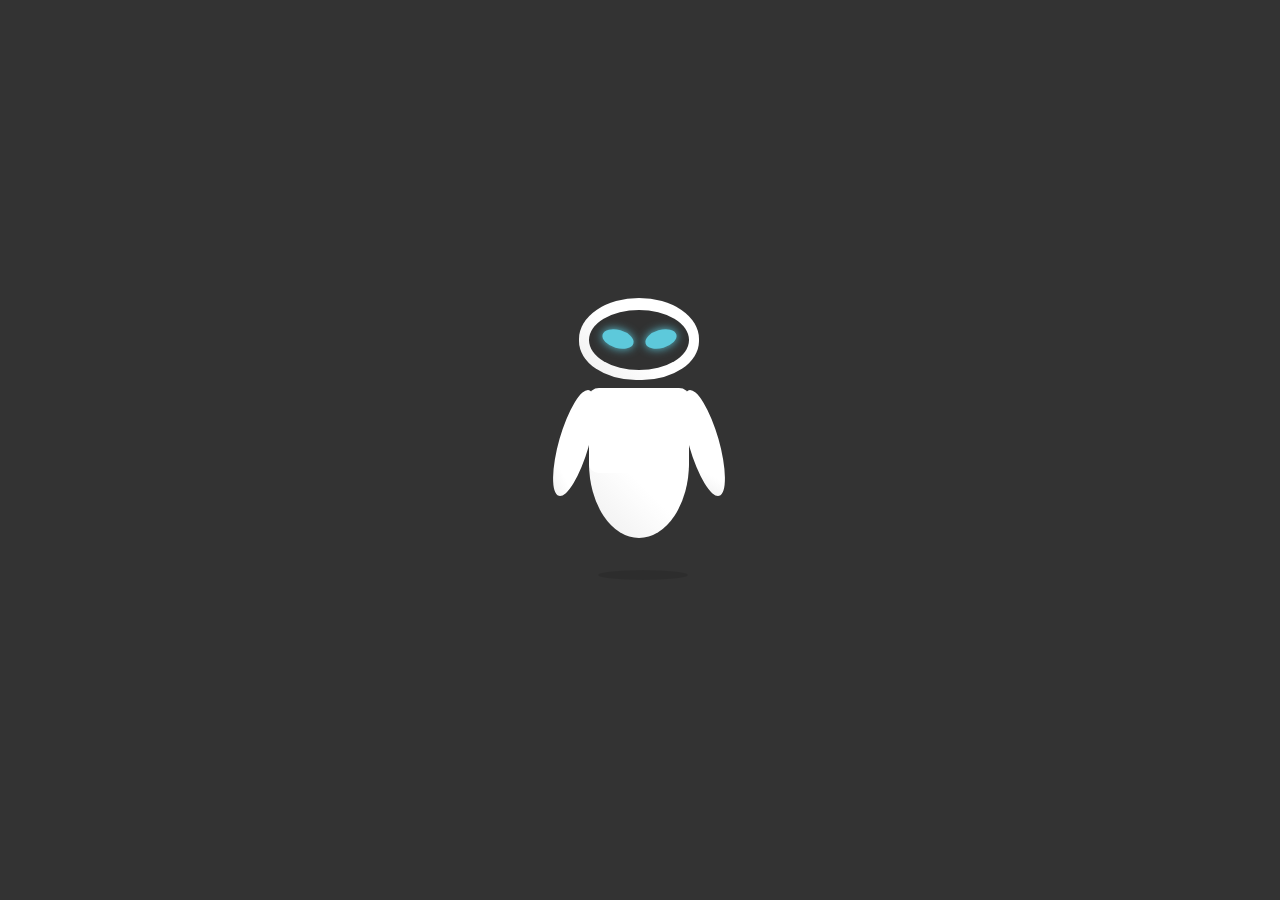
<file: eva/index.html>
<!DOCTYPE html>
<html >
<head>
  <meta charset="UTF-8">
  <title>Eva 03</title>
  
  
  <link rel='stylesheet prefetch' href='css/amqnzv.css'>
<link rel='stylesheet prefetch' href='css/jrawnb.css'>

      <link rel="stylesheet" href="css/style.css">

  
</head>

<body>
  <div class="background">
  <div class="eve">
    <div class="head">
      <div class="face">
        <div class="eye eye-left"></div>
        <div class="eye eye-right"></div>
      </div>
    </div>
    <div class="body">
      <div class="arm arm-left"></div>
      <div class="arm arm-right"></div>
    </div>
  </div>
  <div class="shadow"></div>
</div>
  
  
</body>
</html>
</file>
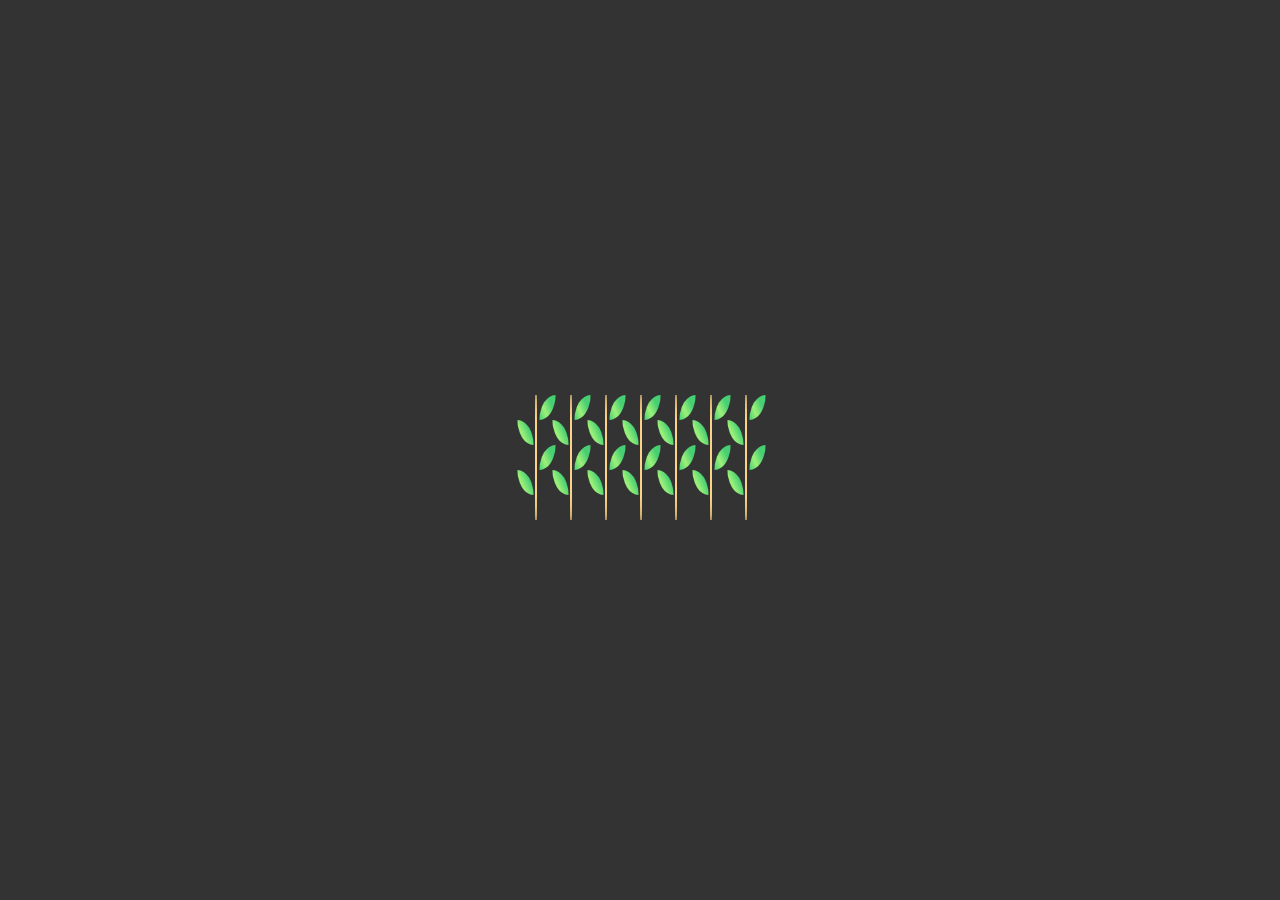
<file: gameloader/index.html>
<!DOCTYPE html>
<html >
<head>
  <meta charset="UTF-8">
  <title>game loader</title>
  
  
  <link rel='stylesheet prefetch' href='css/jrawnb.css'>

      <link rel="stylesheet" href="css/style.css">

  
</head>

<body>
  
<div class="background">
  <div class="cable">
    <div class="leaf leaf-1"></div>
    <div class="leaf leaf-2"></div>
    <div class="leaf leaf-3"></div>
    <div class="leaf leaf-4"></div>
  </div>
  <div class="cable cable-2">
    <div class="leaf leaf-1"></div>
    <div class="leaf leaf-2"></div>
    <div class="leaf leaf-3"></div>
    <div class="leaf leaf-4"></div>
  </div>
  <div class="cable cable-3">
    <div class="leaf leaf-1"></div>
    <div class="leaf leaf-2"></div>
    <div class="leaf leaf-3"></div>
    <div class="leaf leaf-4"></div>
  </div>
  <div class="cable cable-4">
    <div class="leaf leaf-1"></div>
    <div class="leaf leaf-2"></div>
    <div class="leaf leaf-3"></div>
    <div class="leaf leaf-4"></div>
  </div>
  <div class="cable cable-5">
    <div class="leaf leaf-1"></div>
    <div class="leaf leaf-2"></div>
    <div class="leaf leaf-3"></div>
    <div class="leaf leaf-4"></div>
  </div>
  <div class="cable cable-6">
    <div class="leaf leaf-1"></div>
    <div class="leaf leaf-2"></div>
    <div class="leaf leaf-3"></div>
    <div class="leaf leaf-4"></div>
  </div>
  <div class="cable cable-7">
    <div class="leaf leaf-1"></div>
    <div class="leaf leaf-2"></div>
    <div class="leaf leaf-3"></div>
    <div class="leaf leaf-4"></div>
  </div>
</div>
  
  
</body>
</html>
</file>
<file: eva/css/amqnzv.css>
.background {
  position: relative;
  margin: 0px auto;
  width: 200px;
  height: 350px;
}
.eve {
  position: absolute;
  top: 5%;
  left: 17%;
}
.head {
  position: absolute;
  top: 5px;
  left: 5px;
  width: 120px;
  height: 82px;
  border-radius: 100% 100% 95% 95%;
  background: linear-gradient(45deg, #eee, #fff, #fff 90%);
}
.face {
  position: absolute;
  top: 12px;
  left: 10px;
  width: 100px;
  height: 60px;
  border-radius: 50%;
  background: #313131;
}
.eye {
  width: 32px;
  height: 18px;
  background: #5DC9DB;
  border-radius: 50%;
  box-shadow: 0px 0px 10px #5DC9DB;
}
.eye-left{
  position: absolute;
  top: 20px;
  left: 13px;
  transform: rotate(16deg);
}
.eye-right {
  position: absolute;
  top: 20px;
  left: 56px;
  transform: rotate(-16deg);
}
.body {
  position: absolute;
  top: 95px;
  left: 15px;
  width: 100px;
  height: 150px;
  border-radius: 50%;
  background: linear-gradient(45deg, #eee, #fff, #fff 85%);
}
.body::before {
  position: absolute;
  width: 100px;
  height: 85px;
  background: #fff;
  border-radius: 10%;
  content:"";
}
.arm {
  width: 30px;
  height: 110px;
  border-radius: 50%;
  background: linear-gradient(45deg, #eee, #fff, #fff 50%);
}
.arm-right {
  position: absolute;
  left: 100px;
  transform: rotate(-16deg);
}
.arm-left {
  position: absolute;
  left: -30px;
  transform: rotate(16deg);
}
.shadow {
  position: absolute;
  top: 295px;
  left: 29%;
  width: 90px;
  height: 10px;
  background: #000;
  border-radius: 50%;
  opacity: 0.1;
}
</file>
<file: eva/css/jrawnb.css>
html, body {
  background: #333;
  background-repeat: no-repeat;
  background-size: contain;
  background-position: center center;
  display: -webkit-box;
  display: -webkit-flex;
  display: -ms-flexbox;
  display: flex;
  -webkit-box-orient: vertical;
  -webkit-box-direction: normal;
  -webkit-flex-direction: column;
      -ms-flex-direction: column;
          flex-direction: column;
  -webkit-box-pack: center;
  -webkit-justify-content: center;
      -ms-flex-pack: center;
          justify-content: center;
  -webkit-box-align: center;
  -webkit-align-items: center;
      -ms-flex-align: center;
          align-items: center;
  width: 100%;
  height: 100%;
  margin: 0;
  padding: 0;
}
*, *:before, *:after {
  box-sizing: border-box;
  position: relative;
}
</file>
<file: eva/css/style.css>
.eve {
  -webkit-animation-name: up;
          animation-name: up;
  -webkit-animation-duration: 0.4s;
          animation-duration: 0.4s;
  -webkit-animation-iteration-count: infinite;
          animation-iteration-count: infinite;
  -webkit-animation-timing-function: ease-in-out;
          animation-timing-function: ease-in-out;
  -webkit-animation-direction: alternate;
          animation-direction: alternate;
}

.shadow {
  -webkit-animation-name: shadow;
          animation-name: shadow;
  -webkit-animation-duration: 0.4s;
          animation-duration: 0.4s;
  -webkit-animation-iteration-count: infinite;
          animation-iteration-count: infinite;
  -webkit-animation-timing-function: ease-in-out;
          animation-timing-function: ease-in-out;
  -webkit-animation-direction: alternate;
          animation-direction: alternate;
}

.arm-left {
  -webkit-animation-name: arm-left;
          animation-name: arm-left;
  -webkit-animation-duration: 0.4s;
          animation-duration: 0.4s;
  -webkit-animation-iteration-count: infinite;
          animation-iteration-count: infinite;
  -webkit-animation-timing-function: ease-in-out;
          animation-timing-function: ease-in-out;
  -webkit-animation-direction: alternate;
          animation-direction: alternate;
}

.arm-right {
  -webkit-animation-name: arm-right;
          animation-name: arm-right;
  -webkit-animation-duration: 0.4s;
          animation-duration: 0.4s;
  -webkit-animation-iteration-count: infinite;
          animation-iteration-count: infinite;
  -webkit-animation-timing-function: ease-in-out;
          animation-timing-function: ease-in-out;
  -webkit-animation-direction: alternate;
          animation-direction: alternate;
}

.eye-left {
  -webkit-animation-name: eye-left;
          animation-name: eye-left;
  -webkit-animation-duration: 2s;
          animation-duration: 2s;
  -webkit-animation-iteration-count: infinite;
          animation-iteration-count: infinite;
  -webkit-animation-timing-function: ease-in-out;
          animation-timing-function: ease-in-out;
  -webkit-animation-direction: alternate;
          animation-direction: alternate;
}

.eye-right {
  -webkit-animation-name: eye-right;
          animation-name: eye-right;
  -webkit-animation-duration: 2s;
          animation-duration: 2s;
  -webkit-animation-iteration-count: infinite;
          animation-iteration-count: infinite;
  -webkit-animation-timing-function: ease-in-out;
          animation-timing-function: ease-in-out;
  -webkit-animation-direction: alternate;
          animation-direction: alternate;
}

@-webkit-keyframes up {
  100% {
    -webkit-transform: translateY(-25px);
            transform: translateY(-25px);
  }
}

@keyframes up {
  100% {
    -webkit-transform: translateY(-25px);
            transform: translateY(-25px);
  }
}

@-webkit-keyframes shadow {
	100% {
    -webkit-transform: scaleX(1.2);
            transform: scaleX(1.2);
  }
}

@keyframes shadow {
	100% {
    -webkit-transform: scaleX(1.2);
            transform: scaleX(1.2);
  }
}

@-webkit-keyframes arm-left {
	100% {
    -webkit-transform: rotate(25deg);
            transform: rotate(25deg);
  }
}

@keyframes arm-left {
	100% {
    -webkit-transform: rotate(25deg);
            transform: rotate(25deg);
  }
}

@-webkit-keyframes arm-right {
	100% {
    -webkit-transform: rotate(-25deg);
            transform: rotate(-25deg);
  }
}

@keyframes arm-right {
	100% {
    -webkit-transform: rotate(-25deg);
            transform: rotate(-25deg);
  }
}

@-webkit-keyframes eye-left {
	100% {
    -webkit-transform: rotate(-22deg);
            transform: rotate(-22deg);
  }
}

@keyframes eye-left {
	100% {
    -webkit-transform: rotate(-22deg);
            transform: rotate(-22deg);
  }
}

@-webkit-keyframes eye-right {
  100% {
    -webkit-transform: rotate(22deg);
            transform: rotate(22deg);
  }
}

@keyframes eye-right {
  100% {
    -webkit-transform: rotate(22deg);
            transform: rotate(22deg);
  }
}
</file>
<file: gameloader/css/jrawnb.css>
html, body {
  background: #333;
  background-repeat: no-repeat;
  background-size: contain;
  background-position: center center;
  display: -webkit-box;
  display: -webkit-flex;
  display: -ms-flexbox;
  display: flex;
  -webkit-box-orient: vertical;
  -webkit-box-direction: normal;
  -webkit-flex-direction: column;
      -ms-flex-direction: column;
          flex-direction: column;
  -webkit-box-pack: center;
  -webkit-justify-content: center;
      -ms-flex-pack: center;
          justify-content: center;
  -webkit-box-align: center;
  -webkit-align-items: center;
      -ms-flex-align: center;
          align-items: center;
  width: 100%;
  height: 100%;
  margin: 0;
  padding: 0;
}
*, *:before, *:after {
  box-sizing: border-box;
  position: relative;
}
</file>
<file: gameloader/css/style.css>
.background {
  position: relative;
  width: 500px;
  height: 220px;
}
.cable {
  position: absolute;
  top: 25%;
  left: 50%;
  width: 2px;
  height: 125px;
  border-radius: 25%;
  background: #fbd286;
  animation: move 0.4s infinite alternate ease-in-out;
}
.cable-2 {
  left: calc(50% - 35px);
  animation: move 0.5s infinite alternate ease-in-out;
}
.cable-3 {
  left: calc(50% + 35px);
  animation: move 0.6s infinite alternate ease-in-out;
}
.cable-4 {
  left: calc(50% - 70px);
  animation: move 0.7s infinite alternate ease-in-out;
}
.cable-5 {
  left: calc(50% + 70px);
  animation: move 0.8s infinite alternate ease-in-out;
}
.cable-6 {
  left: calc(50% - 105px);
  animation: move 0.9s infinite alternate ease-in-out;
}
.cable-7 {
  left: calc(50% + 105px);
  animation: move 1s infinite alternate ease-in-out;
}
.leaf {
  position: absolute;
  width: 25px;
  height: 25px;
  background: linear-gradient(55deg, #47cf73, #9df179, #47cf73 70%);
}
.leaf-1 {
  top: 0px;
  left: 0px;
  border-bottom-right-radius: 30px;
  border-top-left-radius: 30px;
  animation: fly 1s infinite alternate ease-in-out;
  transform-style: preserve-3d;
  transform: rotateY(50deg);
}
.leaf-2 {
  top: 25px;
  left: -22px;
  border-bottom-left-radius: 30px;
  border-top-right-radius: 30px;
  animation: fly 1s infinite alternate ease-in-out;
  transform-style: preserve-3d;
  transform: rotateY(50deg);
}
.leaf-3 {
  top: 50px;
  left: 0px;
  border-bottom-right-radius: 30px;
  border-top-left-radius: 30px;
  animation: fly 1s infinite alternate ease-in-out;
  transform-style: preserve-3d;
  transform: rotateY(50deg);
}
.leaf-4 {
  top: 75px;
  left: -22px;
  border-bottom-left-radius: 30px;
  border-top-right-radius: 30px;
  animation: fly 1s infinite alternate ease-in-out;
  transform-style: preserve-3d;
  transform: rotateY(50deg);
}
@-moz-keyframes fly {
  0% {
    transform: translateY(0px);
  }
  50% {
    transform: translateY(-2px);
  }
}
@-webkit-keyframes fly {
  0% {
    transform: translateY(0px);
  }
  50% {
    transform: translateY(-2px);
  }
}
@-o-keyframes fly {
  0% {
    transform: translateY(0px);
  }
  50% {
    transform: translateY(-2px);
  }
}
@keyframes fly {
  0% {
    transform: translateY(0px);
  }
  50% {
    transform: translateY(-2px);
  }
}
@-moz-keyframes move {
  0% {
    transform: translateY(5px);
  }
  50% {
    transform: translateY(-5px);
  }
}
@-webkit-keyframes move {
  0% {
    transform: translateY(5px);
  }
  50% {
    transform: translateY(-5px);
  }
}
@-o-keyframes move {
  0% {
    transform: translateY(5px);
  }
  50% {
    transform: translateY(-5px);
  }
}
@keyframes move {
  0% {
    transform: translateY(5px);
  }
  50% {
    transform: translateY(-5px);
  }
}
</file>
